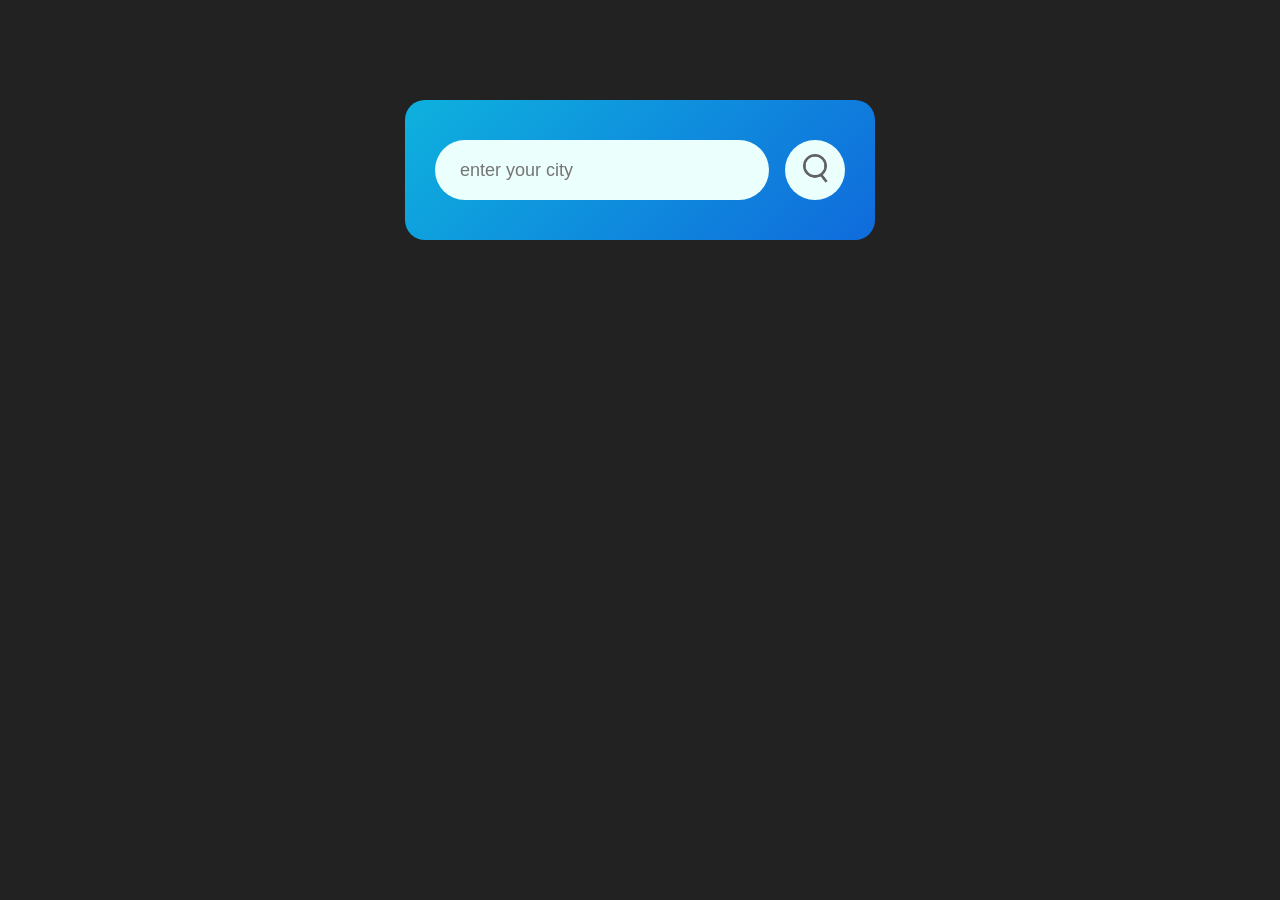
<file: weather/index.html>
<!DOCTYPE html>
<html lang="en">
<head>
    <meta charset="UTF-8">
    <meta name="viewport" content="width=device-width, initial-scale=1.0">
    <title>Weather</title>
    <link rel="stylesheet" href="style.css">
</head>
<body>
    <div class="card">
        <div class="search">
            <input type="text" placeholder="enter your city" spellcheck="false">
            <button><img src="images/search.png" alt="search"></button>
        </div>
        <div class="error">
            <p>Invalid city name</p>
        </div>

        <div class="weather">
            <img src="images/mist.png" class="weather-icon"/>
            <h1 class="temp">--°C</h1>
            <h2 class="city">---- ----</h2>

            <div class="details">
                <div class="col">
                    <img src="images/humidity.png">
                    <div>
                        <p class="humidity">--%</p>
                        <p>Humidity</p>
                    </div>
                </div>
                <div class="col">
                    <img src="images/wind.png">
                    <div>
                        <p class="wind">-- km/h</p>
                        <p>Wind Speed</p>
                    </div>
                </div>
            </div>
        </div>
    </div>

    <script src="app.js"></script>
</body>
</html>
</file>
<file: weather/style.css>
* {
    margin: 0;
    padding: 0;
    box-sizing: border-box;
    font-family: 'Poppins', sans-serif;
}

body {
    background-color: #222;
}

.card {
    width: 90%;
    max-width: 470px;
    background: linear-gradient(135deg, #0eb1de, #106bdc);
    color: #fff;
    margin: 100px auto 0;
    border-radius: 20px;
    padding: 40px 30px;
    text-align: center;
}

.search {
    width: 100%;
    display: flex;
    align-items: center;
    justify-content: space-between;
}

.search input {
    border: 0;
    outline: 0;
    background: #ebfffc;
    color: #555;
    padding: 10px 25px;
    height: 60px;
    border-radius: 30px;
    flex: 1;
    margin-right: 16px;
    font-size: 18px;
}

.search button {
    height: 60px;
    width: 60px;
    border-radius: 50%;
    border: 0;
    outline: 0;
    background: #ebfffc;
    cursor: pointer;
}

.search button img {
    width: 25px;
}

.weather-icon {
    width: 170px;
    margin-top: 30px;
}

.weather h1 {
    font-size: 70px;
}

.weather h2 {
    font-size: 45px;
    font-weight: 500;
    margin-top: -10px;
}

.details {
    display: flex;
    align-items: center;
    justify-content: space-around;
    margin-top: 50px ;
}

.col {
    display: flex;
    align-items: center;
    text-align: left;
}

.col img {
    width: 40px;
    margin-right: 10px;
}

.humidity, .wind {
    font-size: 28px;
    margin-top: -6px;
}

.weather {
    display: none;
}

.error {
    text-align: left;
    margin-left: 10px;
    font-size: 14px;
    margin-top: 10px;
    display: none;
}
</file>
